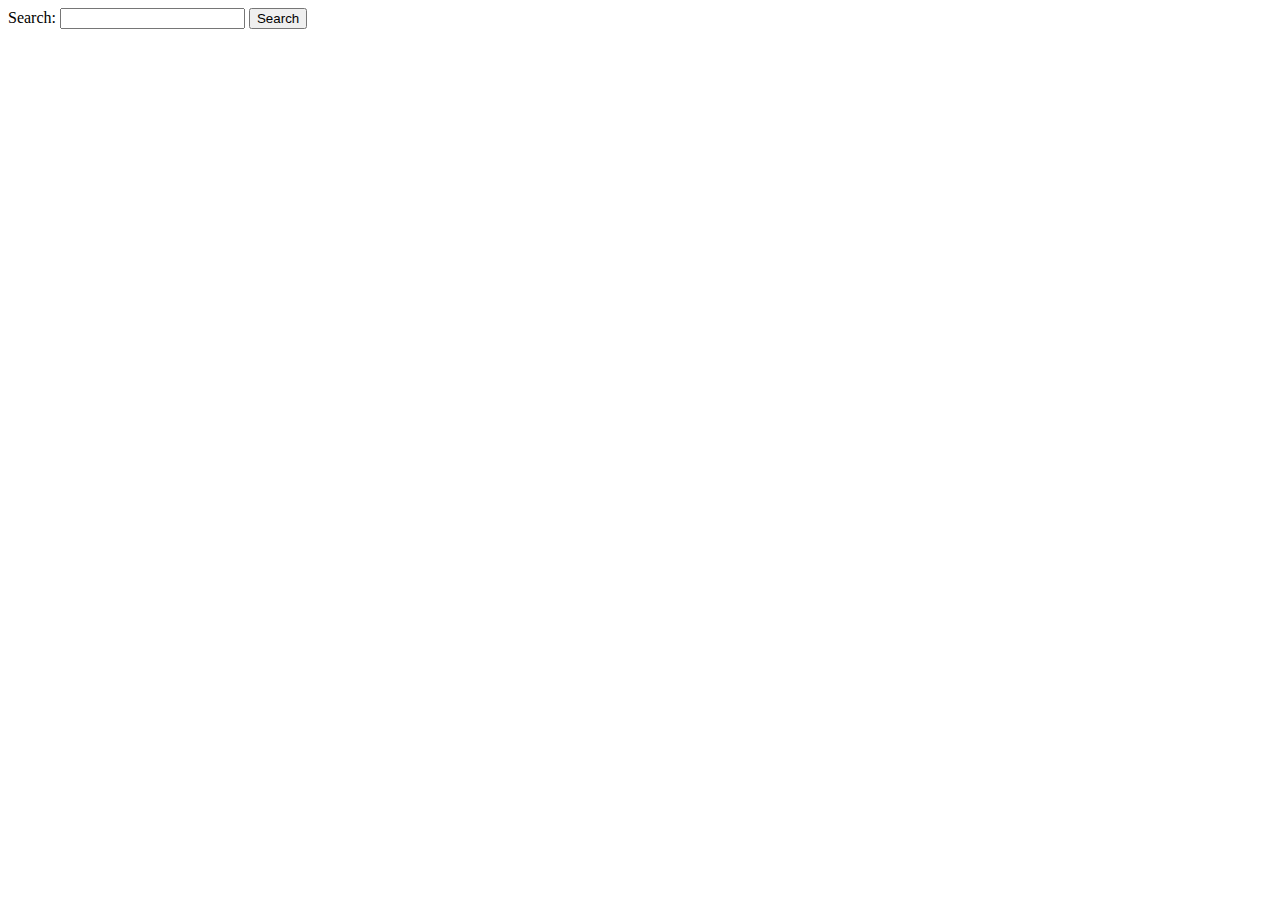
<file: index.html>
<!DOCTYPE html>
<html>
  <head>
    <meta charset="UTF-8">
    <title>Search Results</title>
  </head>
  <body>
    <form id="search-form">
      <label for="query">Search:</label>
      <input type="text" id="query" name="query">
      <button type="submit" id="search-btn">Search</button>
    </form>

    <div id="results"></div>

    <script src="https://code.jquery.com/jquery-3.6.0.min.js"></script>
    <script src="paginate-search-result.js"></script>
    <script src="create-download-button.js"></script>
    <script src="extract-search-result.js"></script>
<script>
  $(document).ready(function() {
    $('#search-form').submit(function(event) {
      event.preventDefault(); // prevent the form from submitting
      var query = $('#query').val(); // get the value of the search input
      var resultsContainer = $('#results'); // select the container for the search results
      resultsContainer.html('Loading...'); // show a loading message
      var searchUrl = 'https://scholar.google.com/scholar?q=' + encodeURIComponent(query); // construct the search URL with the search query
      $.get(searchUrl, function(data) {
        var searchResults = extractSearchResults(data); // extract the search results from the data
        if (searchResults.length > 0) {
          resultsContainer.html(''); // clear the loading message
          paginateSearchResults(searchResults, resultsContainer); // paginate the search results and display them in the results container
          createDownloadButton(searchResults); // create a download button for the search results
        } else {
          resultsContainer.html('<p>No results found for "' + query + '".</p>'); // display a message if no results were found
        }
      });
    });
  });
</script>
</file>
